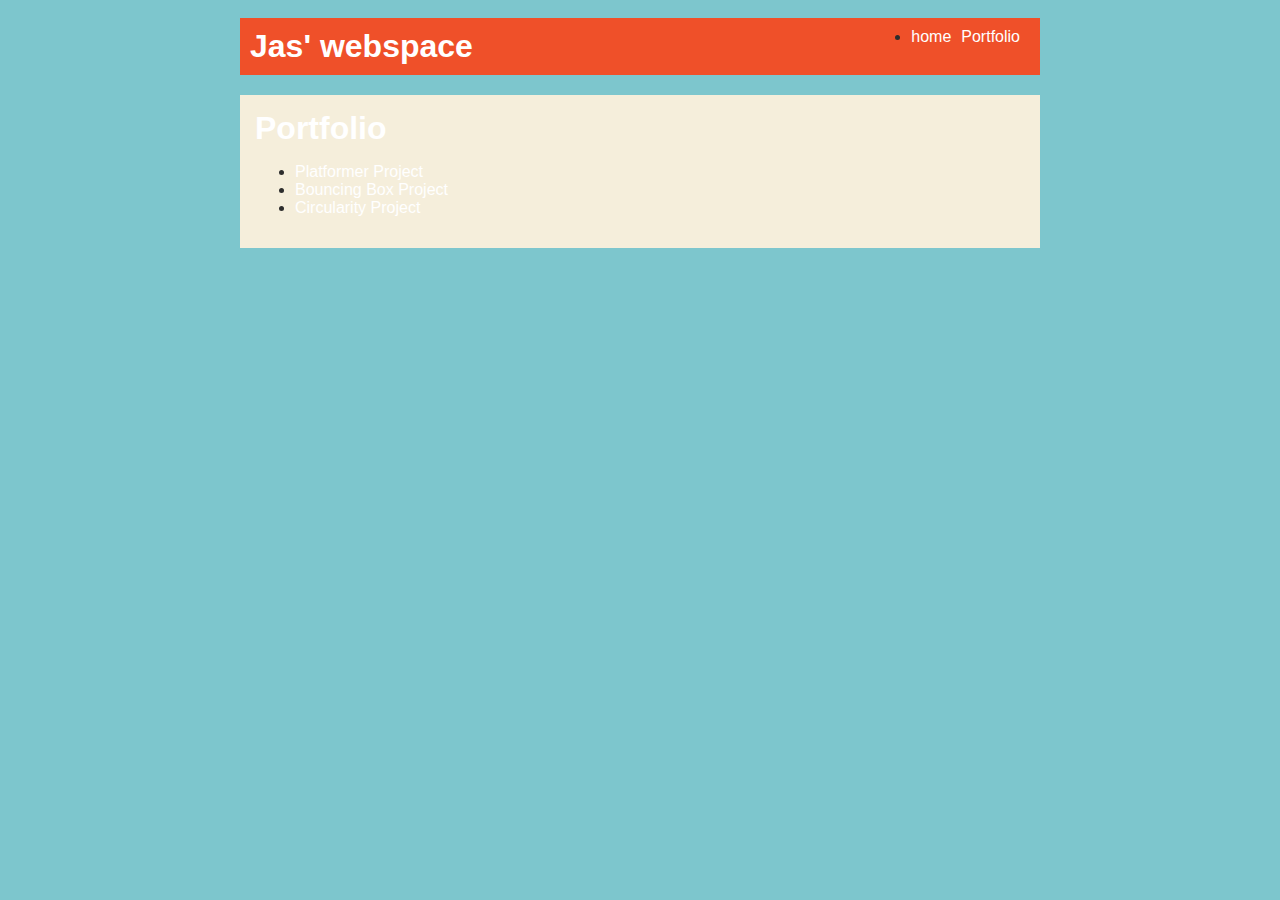
<file: portfolio.html>
<!DOCTYPE html>
<html>
  <head>
    <title>Jas' Webspace</title>
    <link rel="stylesheet" href="style.css" />
  </head>

  <body>
    <!-- All content goes here -->
    <div id="all-contents">
      <nav>
        <h1>Jas' webspace</h1>
        <ul id="nav-ul"></ul>
        <li class="nav-ul">
          <a href="index.html">home</a>
        </li>
        <li class="nav-li">
          <a href="portfolio.html">Portfolio</a>
        </li>
      </nav>
      <main>
        <div class="content">
          <h1>Portfolio</h1>
          <ul id="Portfolio">
            <li>
              <a href="fsd-projects/platformer/">Platformer Project</a>
            </li>
            <li>
              <a href="fsd-projects/bouncing-box/">Bouncing Box Project</a>
            </li>
            <li>
              <a href="fsd-projects/circularity/">Circularity Project</a>
            </li>
          </ul>
        </div>
      </main>
    </div>
  </body>
</html>
</file>
<file: style.css>
body {
  background: rgb(125, 198, 205);
  color: rgb(45, 45, 45);
  padding: 10px;
  font-family: Arial, sans-serif;
}

#all-contents {
  max-width: 800px;
  margin: auto;
}

/* navigation menu */
nav {
  background: rgb(239, 80, 41);
  margin: 0 auto;
  display: flex;
  padding: 10px;
}

h1 {
  display: flex;
  align-items: center;
  color: white;
  flex: 1;
  margin: 0;
}

#nav-ul {
  list-style-type: none;
  margin: 0;
  padding: 0;
  display: flex;
}

.nav-li {
  display: inline-block;
  padding: 0 10px;
}

a {
  text-decoration: none;
  color: #fff;
}

/* main container area beneath menu */
main {
  background: rgb(245, 238, 219);
  display: flex;
  margin-top: 20px;
}

.sidebar {
  margin-right: 25px;
  padding: 10px;
}

.sidebar-img {
  width: 200px;
}

.content {
  flex: 1;
  padding: 15px;
}

/* interests section styles */
#interests {
  border: 4px silver ridge;
  padding: 8px;
  margin-top: 20px;
}

h2,
h3 {
  margin: 0px;
}
</file>
